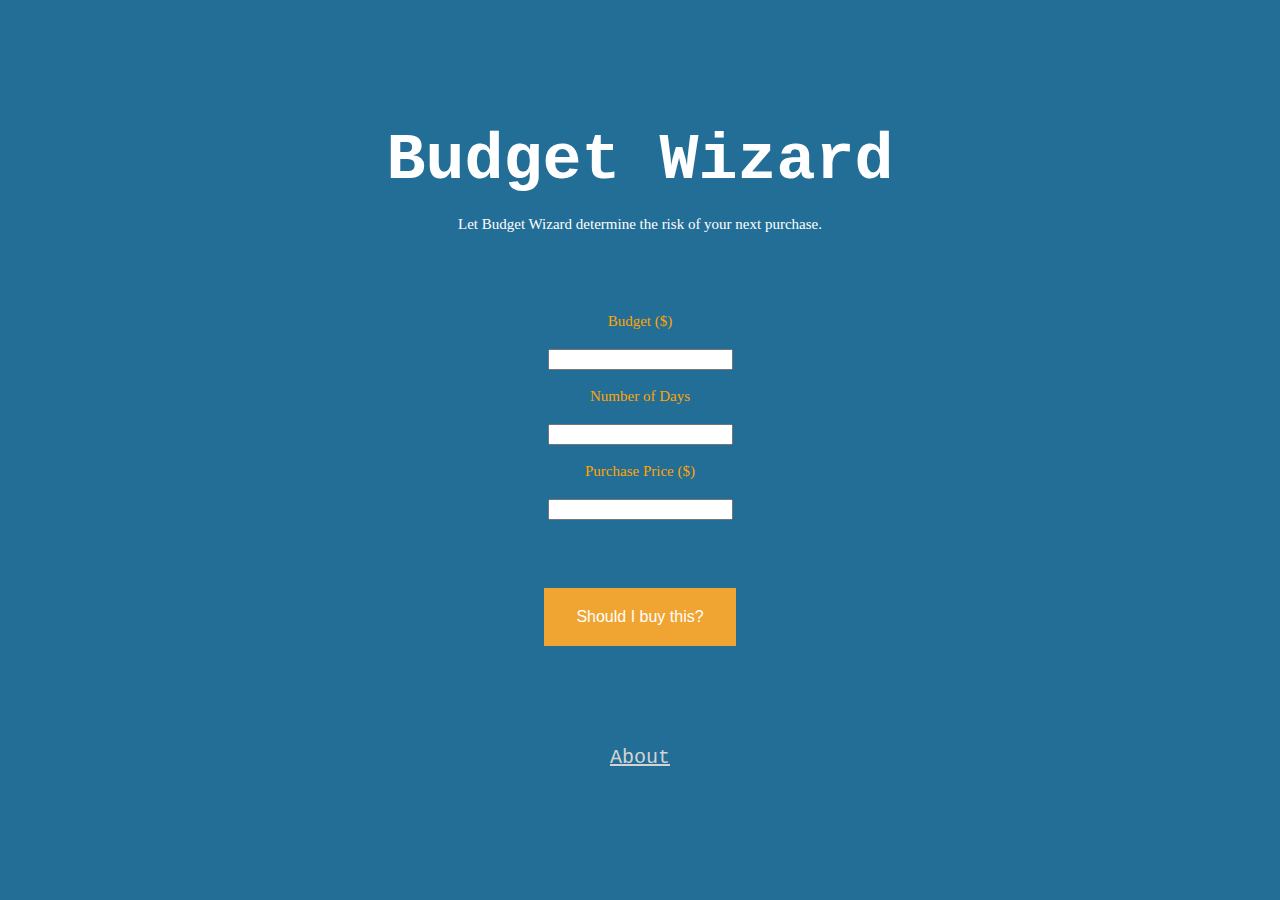
<file: index.html>
<!DOCTYPE html>
<html>
  <link rel="shortcut icon" href="http://icons.iconarchive.com/icons/custom-icon-design/flatastic-4/256/Budget-icon.png"/>
  <head>
    <title>Budget Wizard</title>
    <meta charset="utf-8">
    <meta http-equiv="X-UA-Compatible" content="IE=edge">
    <meta name="viewport" content="width=device-width, initial-scale=1">
    <link rel="stylesheet" href="/styles.css">
    <script src="\script.js" defer></script>
    
  </head>
  
  <body>
    <script>
    function submit() {
      location.href='results.html';
      var x = document.getElementById("form"); 
      budget_account(x.elements[0].value, x.elements[1].value, x.elements[2].value);
    }
    
  </script>  
    
    <h1 class="title" style="text-align:center" >Budget Wizard</h1>
    
    <div class="description" style="text-align:center" >
      <p>
        Let Budget Wizard determine the risk of your next purchase.
      </p>
    </div>
    
    <form id = "form" action="/script.js" class="form">
      Budget ($)
      <br>
      <input type="number" name="budget" id="budget">
      <br>
      Number of Days<br>
      <input type="number" name="days" id="days">
      <br>
      Purchase Price ($) <br>
      <input type="number" name="price" id="price"> 
      <br>  
    </form>
    
    <div style="text-align:center" class="links">
     
      <button type="button" class="buttons" onclick="submit()" id="calculate">Should I buy this?</button>
      
      <p>
        <a href="/authors.html" style="color:lightgray"> About </a>
      </p> 
      
    </div>
    
    
  
    
  </body>
  
</html>
</file>
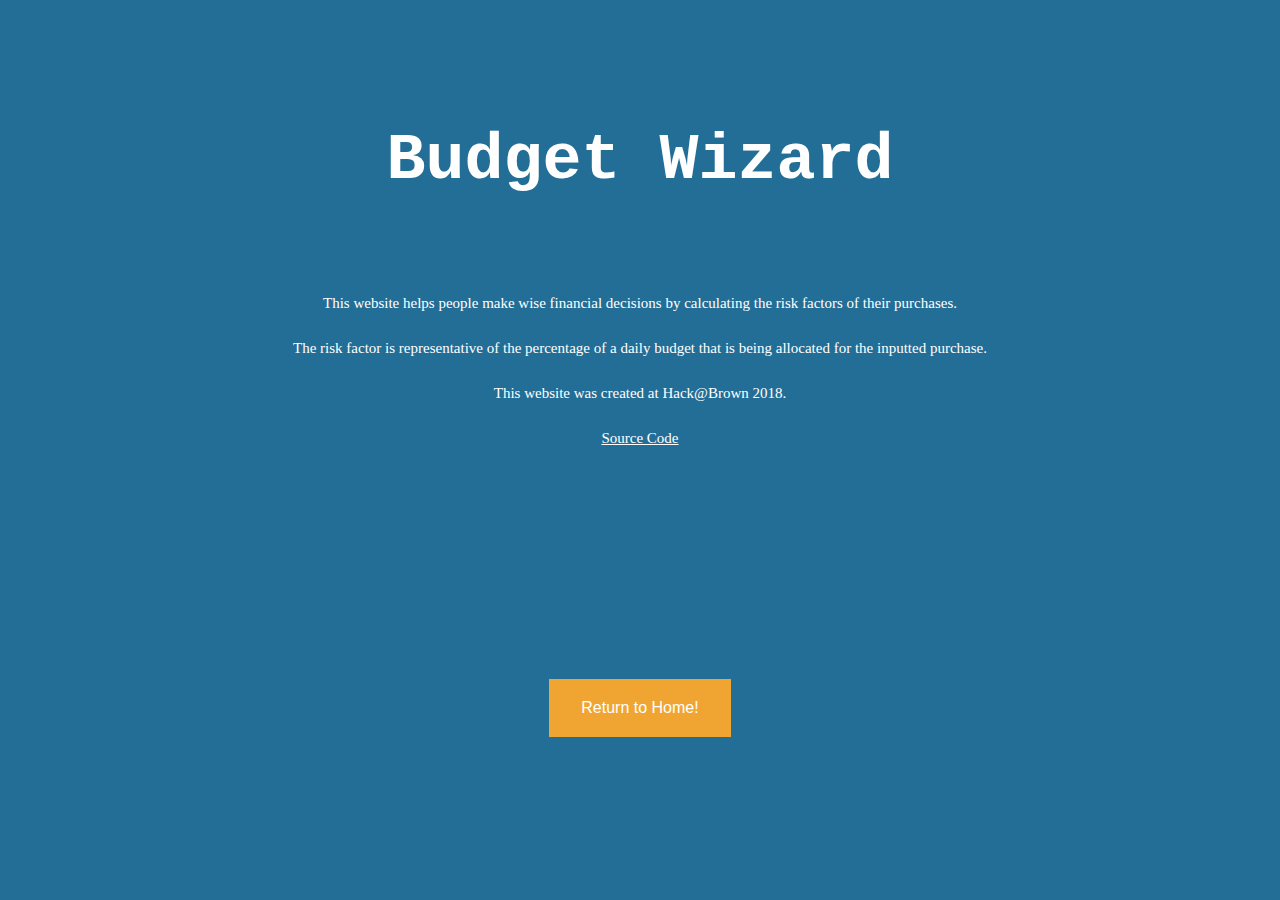
<file: authors.html>
<!DOCTYPE html>
<html>
  <link rel="shortcut icon" href="http://icons.iconarchive.com/icons/custom-icon-design/flatastic-4/256/Budget-icon.png"/>
  <head>
    <title>Budget Wizard</title>
    <meta charset="utf-8">
    <meta http-equiv="X-UA-Compatible" content="IE=edge">
    <meta name="viewport" content="width=device-width, initial-scale=1">
    <link rel="stylesheet" href="/styles.css">
    <script src="/script.js" defer></script>
    
  </head>

  <body>
    <h1 class="title" style="text-align:center" >Budget Wizard</h1>   
        <div class="about">
      <br>
          <p>
        This website helps people make wise financial decisions by calculating the risk factors of their purchases. 
          <br>
            The risk factor is representative of the percentage of a daily budget that is being allocated for the inputted purchase.
            <br>
            This website was created at Hack@Brown 2018. 
            <br>
            <a href="https://github.com/MrDCaba/budget-wizard" style="color:white"> Source Code </a>
        </p>
          
    </div>
    
    <div class="newButtons" style="text-align:center" >

      <button type="button" class="buttons" onclick="toHome()">Return to Home!</button>
      
    </div>
    
    <script>
      function toHome(){
        location.href='index.html';
      }
      
    </script>  
    
  </body>
  
</html>
</file>
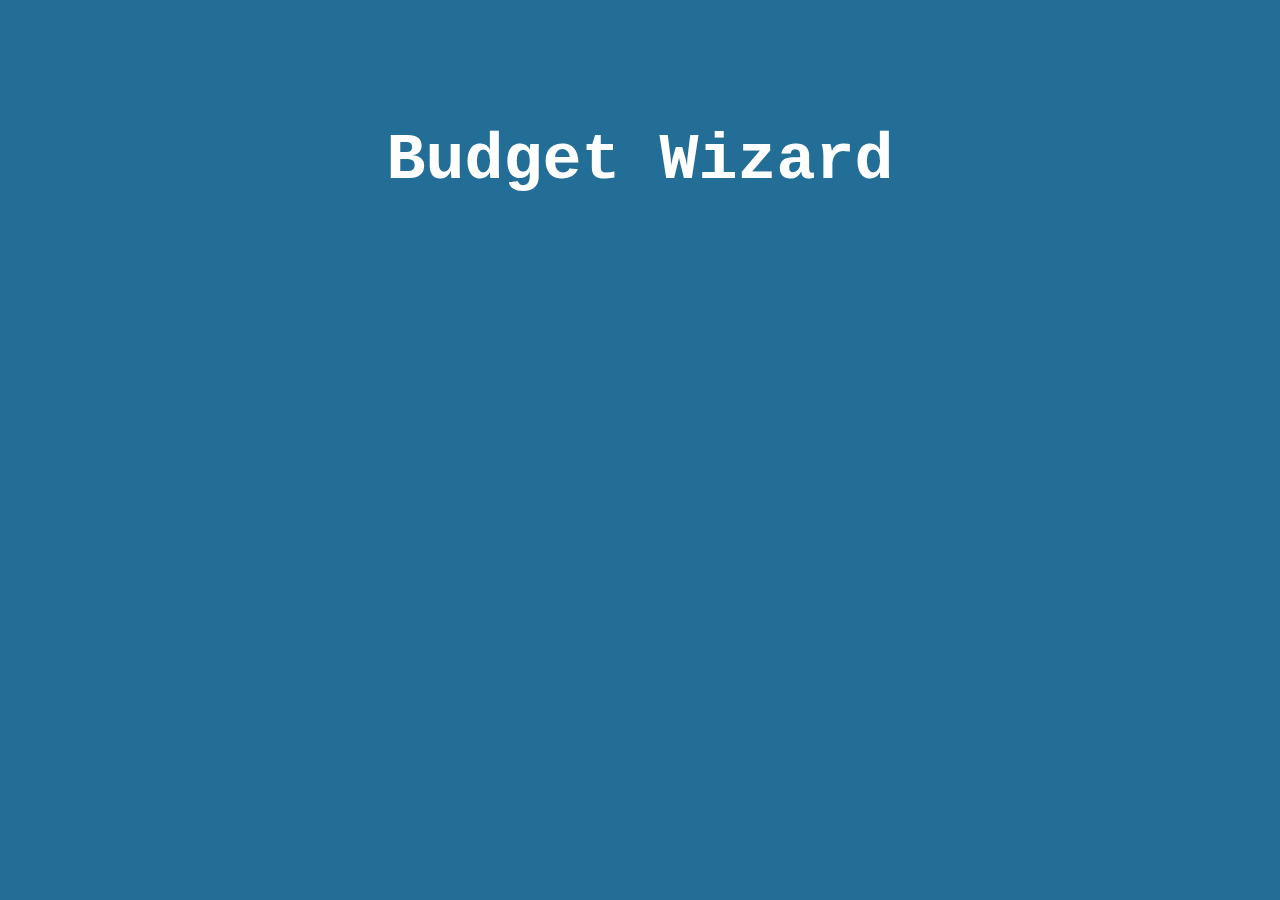
<file: profile.html>
<!DOCTYPE html>
<html>
  <link rel="shortcut icon" href="http://icons.iconarchive.com/icons/custom-icon-design/flatastic-4/256/Budget-icon.png"/>
  <head>
    <title>Budget Wizard</title>
    <meta charset="utf-8">
    <meta http-equiv="X-UA-Compatible" content="IE=edge">
    <meta name="viewport" content="width=device-width, initial-scale=1">
    <link rel="stylesheet" href="/styles.css">
    <script src="/script.js" defer></script>
    
  </head>
  
  <h1 class="title" style="text-align:center" >Budget Wizard</h1>
  
</html>
</file>
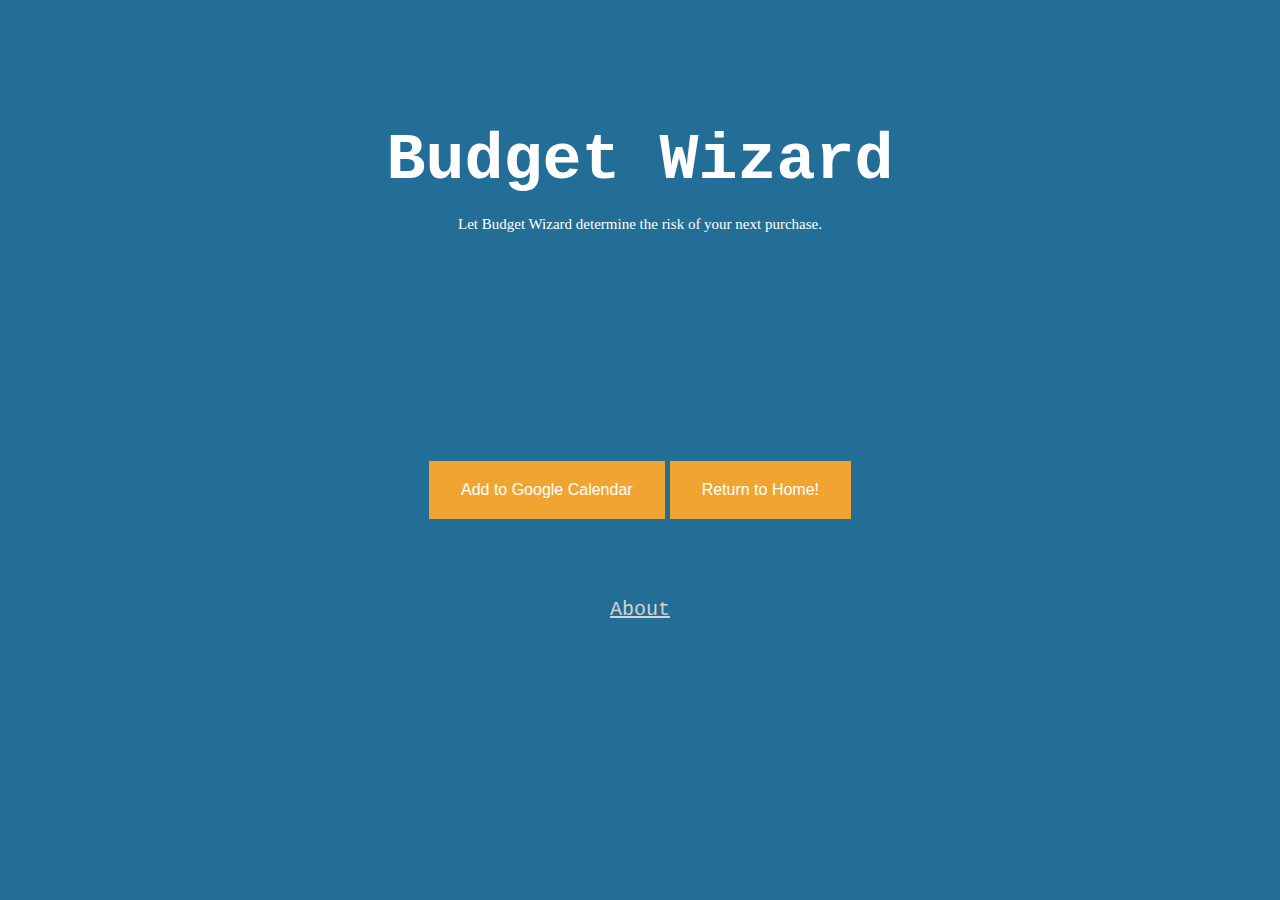
<file: results.html>
<!DOCTYPE html>
<html>
  <link rel="shortcut icon" href="http://icons.iconarchive.com/icons/custom-icon-design/flatastic-4/256/Budget-icon.png"/>
  <head>
    <title>Budget Wizard</title>
    <meta charset="utf-8">
    
    <meta http-equiv="X-UA-Compatible" content="IE=edge">
    <meta name="viewport" content="width=device-width, initial-scale=1">
    <!Attempted Google Cal>
    <meta name="google-signin-client_id" content="1075434731580-to72sdfc9mabhim997pfjcgcnp13aqni.apps.googleusercontent.com">
    <link rel="stylesheet" href="/styles.css">
    <script src="\script.js" defer></script>
    <script src = "auth.js" ></script>
    <!Attempted Google cal>
    <script src="https://apis.google.com/js/platform.js" async defer></script>
    <script async defer src="https://apis.google.com/js/api.js"
      onload="this.onload=function(){};handleClientLoad()"
      onreadystatechange="if (this.readyState === 'complete') this.onload()">
      
    </script>
    
  </head>
  
  <body onload="getResults()">
    
    <h1 class="title" style="text-align:center" >Budget Wizard</h1>
    
    <div class="description" style="text-align:center" >
      <p>
        Let Budget Wizard determine the risk of your next purchase.
      </p>
    </div>
    

    <div class="results" style="text-align:center" >
      <!Attempted Google Cal>
      <div class="g-signin2" data-onsuccess="onSignIn"></div>
      <p id="res"></p>
    </div>
    
    <div class="newButtons" style="text-align:center" >
      <button type="button" class="buttons" onclick = "toCal()" >Add to Google Calendar</button>

      <button type="button" class="buttons" onclick="toHome()" >Return to Home!</button>
    </div>
   
    <div class="aboutLink">
      <p>
        <a href="/authors.html" style="color:lightgray"> About </a>
      </p>
    </div>
    
    <div id="content">
      
    </div>
    
    <script>
      function getResults() {
        var text = localStorage.getItem("results");
        document.getElementById("res").innerHTML = text;
     }
      function toHome(){
        location.href='index.html';
      }
      function toCal(){
        var d = new Date();
        var year = d.getFullYear();
        var month = d.getMonth() + 1;
        var date = d.getDate();
        var budget = localStorage.getItem("dailyBudget");
        var numDays = localStorage.getItem("numberDays");
        var start = year + '-' + month + '-' + date + 'T06:00:00-07:00';
        var end = year + '-' + month + '-' + date + 'T7:00:00-08:00';
        var event = {
  'summary': 'Budget: $' + budget,
  'location': '',
  'description': budget,
  'start': {
    'dateTime': start,
    'timeZone': 'America/Los_Angeles'
  },
  'end': {
    'dateTime': end,
    'timeZone': 'America/Los_Angeles'
  },
  'recurrence': [
    'RRULE:FREQ=DAILY;COUNT=' + numDays
  ],
  
    
  };


var request = gapi.client.calendar.events.insert({
  'calendarId': 'primary',
  'resource': event
});

request.execute(function(event) {
  appendPre('Budget Added to Calendar!!');
});
 console.log("createdEvent");
 console.log("start:", start);
 console.log("month:", month);
 
        
      }
      
    </script>  
    
  </body>
</html>
</file>
<file: styles.css>
h1 {
  color: white;
}

body {background-color: rgb(35,110,150);}

.title {
	font-family: Courier;
	color: white;
	font-size:65px;
  position: relative;
  top: 80px;
}

.description{
  font-family: Geneva;
	color: white;
	font-size:15px;
  position: relative;
  top: 55px;
  
  text-align: center;
}

.links{
  font-family: Courier;
	color: white;
	font-size:20px;
  position: relative;
  top: 250px;
}

.buttons {
    background-color: rgb(240,165,50); /* orange */
    border: none;
    color: white;
    padding: 20px 32px;
    text-align: center;
    text-decoration: none;
    display: inline-block;
    font-size: 16px;
    position: relative;
    top: -80px;
}

.form{
  text-align: center;
  font-size:15px;
  font-family: Geneva;
  color: orange;
  position: relative;
  top: 110px;
  line-height: 2.5;
}

.results{
  text-align: center;
  font-size:20px;
  font-family: Geneva;
  color: orange;
  position: relative;
  top: 120px;
  line-height: 2.5;
}

.newButtons{
  text-align: center;
  font-size:20px;
  font-family: Geneva;
  color: orange;
  position: relative;
  top: 320px;
  line-height: 5;

}

.about{
  text-align: center;
  font-size: 15px;
  font-family: Geneva;
  color: white;
  position: relative;
  top: 60px;
  line-height: 3;
}

.aboutLink{
  text-align: center;
  font-size: 20px;
  font-family: Courier;
  color: white;
  position: relative;
  top: 280px;
}
</file>
